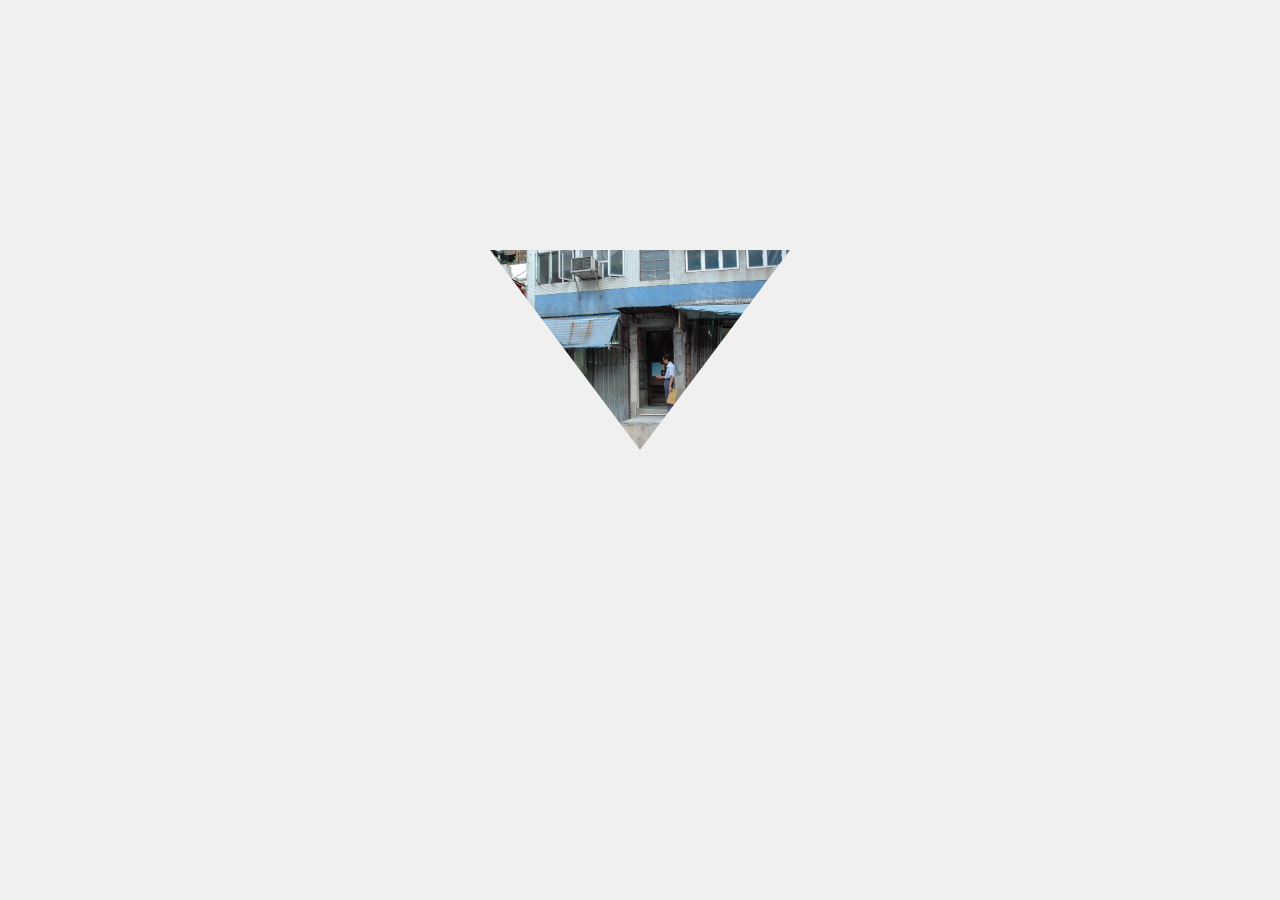
<file: test-2.html>
<!DOCTYPE html>
<html lang="en">

<head>
    <meta charset="UTF-8">
    <meta name="viewport" content="width=device-width, initial-scale=1.0">
    <title>Origami Fold Effect</title>
    <style>
        body {
            display: flex;
            justify-content: center;
            align-items: center;
            height: 100vh;
            margin: 0;
            background-color: #f0f0f0;
        }

        .container {
            position: relative;
            width: 300px;
            height: 400px;
            overflow: hidden;
        }

        .top,
        .bottom {
            position: absolute;
            width: 100%;
            height: 50%;
            background-size: cover;
            transition: transform 0.5s ease;
        }

        .top {
            background-image: url('images/CellMan.jpg');
            clip-path: polygon(0 0, 100% 0, 50% 100%);
        }

        .bottom {
            background-image: url('images/CellMan.jpg');
            background-position: top;
            /* Adjust if needed */
            clip-path: polygon(0 50%, 50% 100%, 100% 50%);
            transform-origin: 100% 50%;
            transform: skewY(-45deg) translateX(-100%);
        }

        .container:hover .bottom {
            transform: skewY(-45deg) translateX(0);
        }

        .container:hover .top {
            transform: skewY(45deg) translateX(100%);
        }
    </style>
</head>

<body>
    <div class="container">
        <div class="top"></div>
        <div class="bottom"></div>
    </div>
</body>

</html>
</file>
